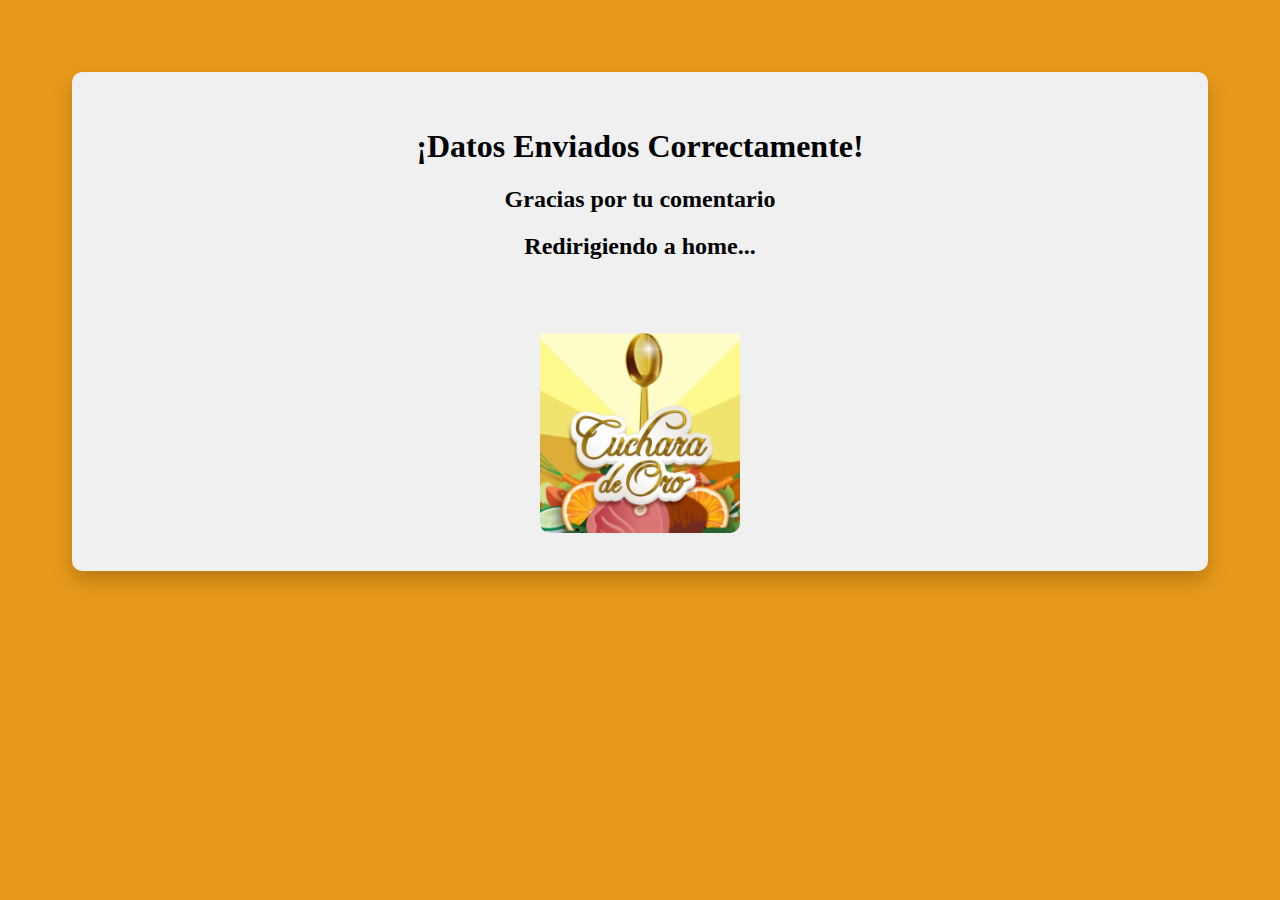
<file: HTML/exito.html>
<!DOCTYPE html>
<html>

<head>
    <meta charset="UTF-8">
    <link rel="icon" type="image/x-icon" href="/Imagenes/Cuchara de Oro circulo.png">
    <link rel="stylesheet" href="/CSS/exito.css">
    <title>Envio Exitoso - Cuchara de Oro</title>
</head>

<body>
    <div>
        <h1>¡Datos Enviados Correctamente!</h1>
        <h2>Gracias por tu comentario</h2>
        <h2>Redirigiendo a home...</h2>

        <img src="/Imagenes/Cuchara de Oro.jpg" alt="">
    </div>
    <script>
        setTimeout(function () {
            window.location.replace("home.html");
        }, 2000);
    </script>
</body>

</html>
</file>
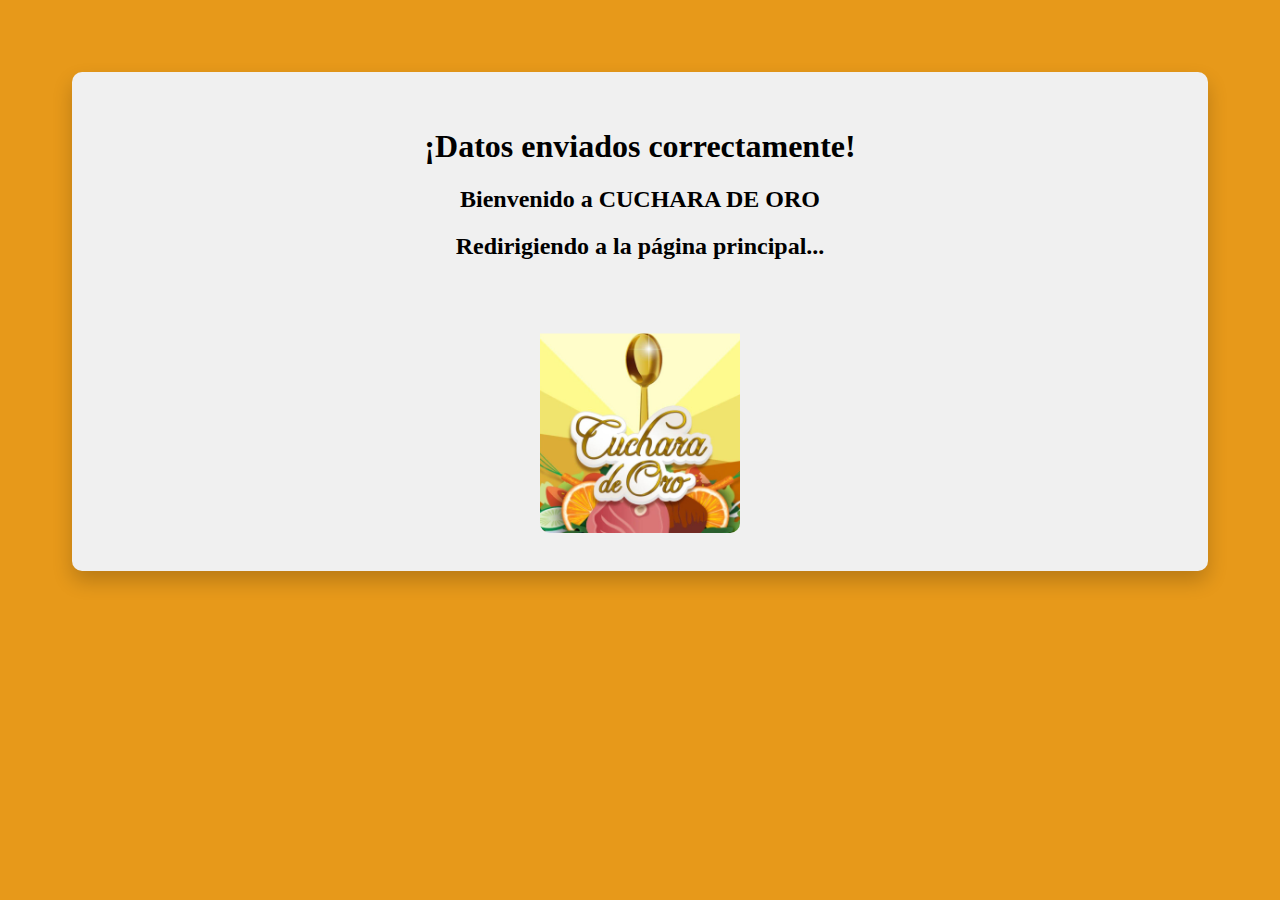
<file: HTML/exitoacceso.html>
<!DOCTYPE html>
<html>

<head>
    <meta charset="UTF-8">
    <link rel="icon" type="image/x-icon" href="/Imagenes/Cuchara de Oro circulo.png">
    <link rel="stylesheet" href="/CSS/exito.css">
    <title>Envio Exitoso - Cuchara de Oro</title>
</head>

<body>
    <div>
        <h1>¡Datos enviados correctamente!</h1>
        <h2>Bienvenido a CUCHARA DE ORO</h2>
        <h2>Redirigiendo a la página principal...</h2>

        <img src="/Imagenes/Cuchara de Oro.jpg" alt="">
    </div>
    <script>
        setTimeout(function () {
            window.location.replace("home.html");
        }, 2000);
    </script>
</body>

</html>
</file>
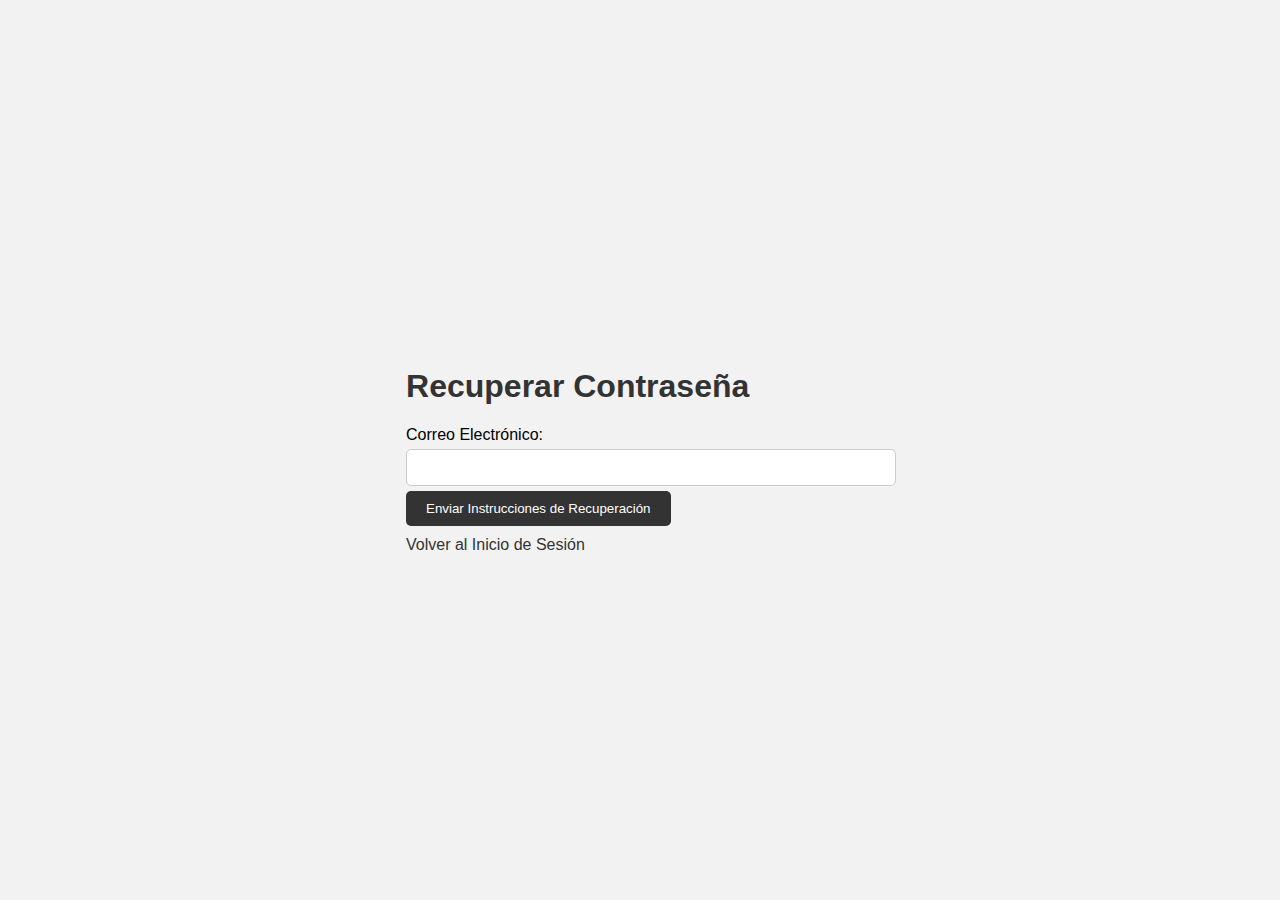
<file: HTML/olvidecontra.html>
<!DOCTYPE html>
<html lang="en">
<head>
    <meta charset="UTF-8">
    <meta name="viewport" content="width=device-width, initial-scale=1.0">
    <link rel="icon" type="image/x-icon" href="/Imagenes/Cuchara de Oro circulo.png">
    <link rel="stylesheet" href="/CSS/stylescontra.css">
    <title>Olvidé contraseña - Cuchara de Oro</title>
</head>
<body>
    <div class="login-box">
        <!--
        <img src="/Imagenes/Cuchara de Oro.jpg" class="avatar" -->
        <h1>Recuperar Contraseña</h1>
        <form action="olvidecontra.php" method="post">
            <label for="email">Correo Electrónico:</label>
            <input type="email" id="email" name="email" required>
            <button type="submit">Enviar Instrucciones de Recuperación</button>
        </form>
        <a href="/HTML/acceso.html">Volver al Inicio de Sesión</a>
    </div>
</body>
</html>
</file>
<file: CSS/exito.css>
body {
    padding: 5%;
    background-color: #e7991a;
    text-align: center;
}

div{
    background-color: #f0f0f0;
    padding: 3%;
    border-radius: 10px;
    box-shadow: 0 10px 20px rgba(0, 0, 0, 0.20);
}

img{
    padding-top: 5%;
    height: 200px;
    border-radius: 10px;
}
</file>
<file: CSS/stylescontra.css>
/* styles.css */
body {
    font-family: Arial, sans-serif;
    background-color: #f2f2f2;
    margin: 0;
    padding: 0;
    display: flex;
    justify-content: center;
    align-items: center;
    height: 100vh;
}

.login-container {
    background-color: #fff;
    border-radius: 10px;
    padding: 20px;
    box-shadow: 0 0 10px rgba(0, 0, 0, 0.1);
    text-align: center;
    width: 300px; /* Ajusta el ancho según tus preferencias */
}

h1 {
    color: #333;
}

label {
    display: block;
    margin-top: 10px;
}

input {
    width: 100%;
    padding: 10px;
    margin: 5px 0;
    border: 1px solid #ccc;
    border-radius: 5px;
}

button {
    background-color: #333;
    color: #fff;
    padding: 10px 20px;
    border: none;
    border-radius: 5px;
    cursor: pointer;
}

a {
    display: block;
    margin-top: 10px;
    color: #333;
    text-decoration: none;
}

a:hover {
    text-decoration: underline;
}
</file>
